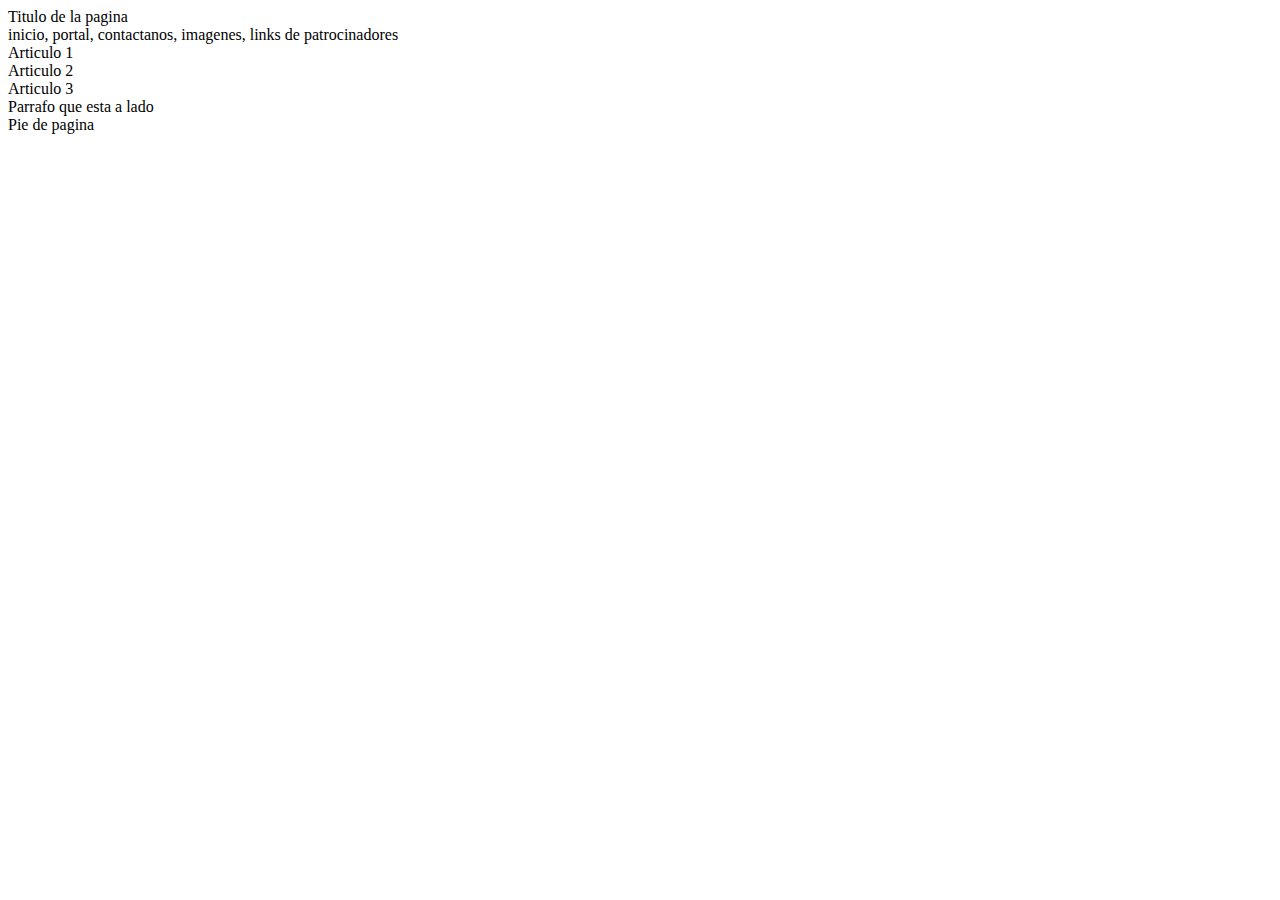
<file: p1html/index.html>
<!DOCTYPE html>
<html=lang"es">

    <head>
        <meta charset="UTF-8">
        <meta name="viewport" content="width-device-with, initial-scale-1.0">


    </head>

    <body>

        <header>Titulo de la pagina</header>

        <nav>inicio, portal, contactanos, imagenes, links de patrocinadores</nav>



        <section>
            <article>Articulo 1</article>
            <article>Articulo 2</article>
            <article>Articulo 3</article>
        </section>

        <aside>Parrafo que esta a lado</aside>

        <footer>Pie de pagina</footer>
    </body>

    </html>
</file>
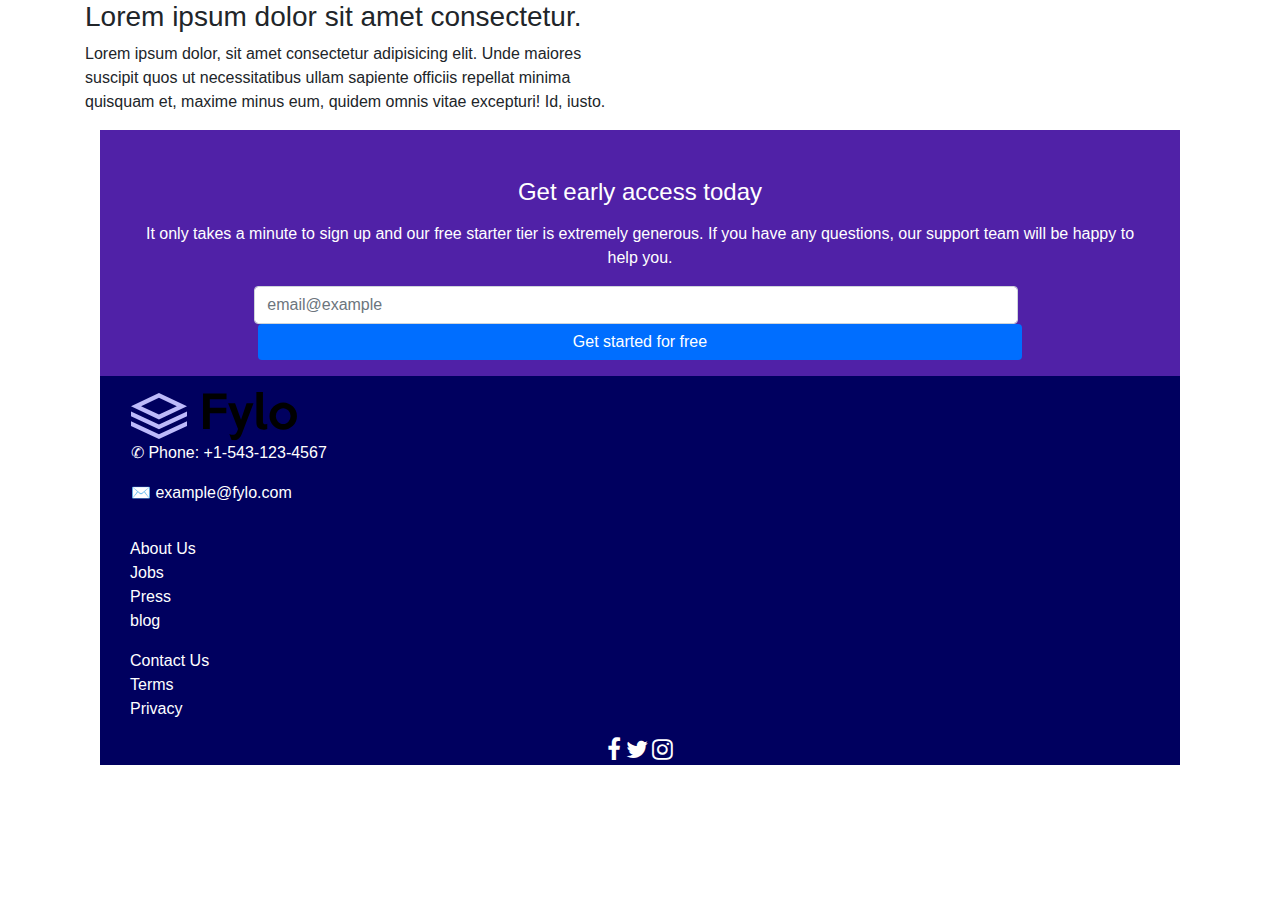
<file: p5bootstrap/index.html>
<!DOCTYPE html>
<html lang="en">

<head>
    <meta charset="UTF-8">
    <meta name="viewport" content="width=device-width, initial-scale=1.0">
    <link rel="stylesheet" href="https://stackpath.bootstrapcdn.com/bootstrap/4.5.2/css/bootstrap.min.css"
        integrity="sha384-JcKb8q3iqJ61gNV9KGb8thSsNjpSL0n8PARn9HuZOnIxN0hoP+VmmDGMN5t9UJ0Z" crossorigin="anonymous">
    <link rel="stylesheet" href="css/style.css">
    <link rel="stylesheet" href="https://cdnjs.cloudflare.com/ajax/libs/font-awesome/4.7.0/css/font-awesome.min.css">
    <title>Document</title>
</head>

<body>
    <div class="container">
        <div class="row">
            <div class="col col-md-6">
                <h3>Lorem ipsum dolor sit amet consectetur.</h3>
                <p>Lorem ipsum dolor, sit amet consectetur adipisicing elit. Unde maiores suscipit quos ut
                    necessitatibus ullam sapiente officiis repellat minima quisquam et, maxime minus eum, quidem omnis
                    vitae excepturi! Id, iusto.</p>
            </div>
            <div class="col col-md-6">
            </div>
        </div>


        <div class="container-fluid">
            <div class="container">

            </div>

            <div class="container early-acces">
                <div class="raw early">
                    <div class="col-12 col-md-6"></div>
                    <h4>Get early access today</h4>
                    <p>It only takes a minute to sign up and our free starter tier is extremely generous.
                        If you have any questions, our support team will be happy to help you.
                    </p>
                    <div class="barras col-12 col-md-6"></div>
                    
                        <form class="form">
                          <input class="form-control mr-sm-2" type="search" placeholder="email@example" aria-label="Search">
                          <button class="boton-started btn btn-outline-success my-2 my-sm-0" type="submit">Get started for free</button>
                        </form>
                </div>
            </div>
            <div class="container footer">
                <div class="raw">
                    <div class="logo col-12 col-md-4">
                        <img src="images/logo.svg">
                        <p>✆ Phone: +1-543-123-4567</p>
                        <p>✉ example@fylo.com</p>
                    </div>
                    
                    <div class="col-12 col-md-4">
                        <ul class="lista">
                            <li>About Us</li>
                            <li>Jobs</li>
                            <li>Press</li>
                            <li>blog</li>
                        </ul>

                        <ul class="lista">
                            <li>Contact Us</li>
                            <li>Terms</li>
                            <li>Privacy</li>
                        </ul>
                        
                    </div>

                    <div class="col-12 col-md-4"></div>
                    <footer class="redes">
                        <i style="font-size:24px" class="fa">&#xf09a;</i>
                        <i style="font-size:24px" class="fa">&#xf099;</i>
                        <i style="font-size:24px" class="fa">&#xf16d;</i>
                    </footer>
                </div>
            </div>

        </div>




</body>
<script src="https://code.jquery.com/jquery-3.5.1.min.js"
    integrity="sha256-9/aliU8dGd2tb6OSsuzixeV4y/faTqgFtohetphbbj0=" crossorigin="anonymous"></script>

<script src="https://cdn.jsdelivr.net/npm/popper.js@1.16.1/dist/umd/popper.min.js"
    integrity="sha384-9/reFTGAW83EW2RDu2S0VKaIzap3H66lZH81PoYlFhbGU+6BZp6G7niu735Sk7lN"
    crossorigin="anonymous"></script>


<script src="https://stackpath.bootstrapcdn.com/bootstrap/4.5.2/js/bootstrap.min.js"
    integrity="sha384-B4gt1jrGC7Jh4AgTPSdUtOBvfO8shuf57BaghqFfPlYxofvL8/KUEfYiJOMMV+rV"
    crossorigin="anonymous"></script>
</body>
</file>
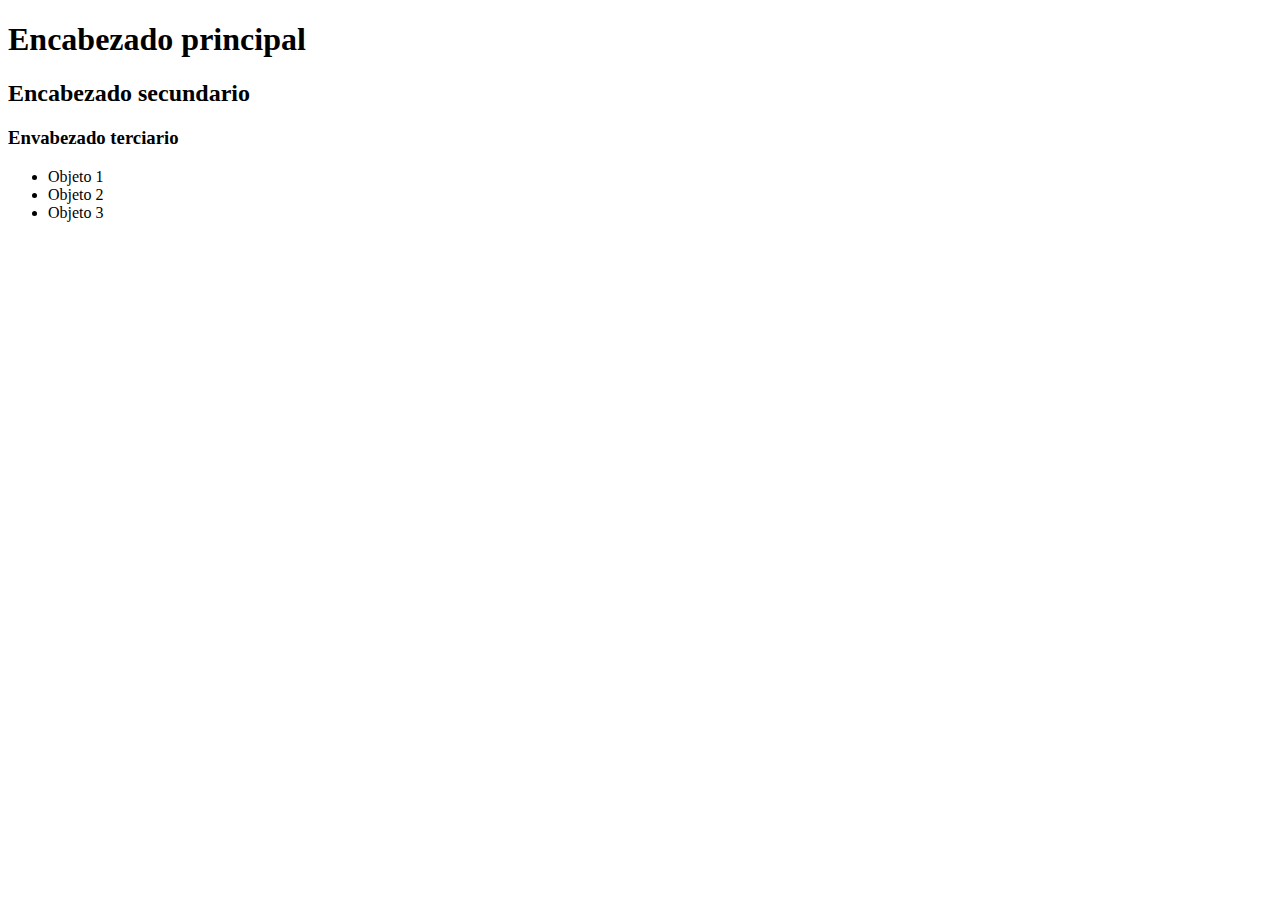
<file: s1html/index.html>
<!DOCTYPE html>
<html = lang.es>
<head>
    <h1>Encabezado principal</h1>
    <h2>Encabezado secundario</h2>
    <h3>Envabezado terciario</h3>
    

</head>

<body>

<ul>
  <li>Objeto 1</li>
  <li>Objeto 2</li>
  <li>Objeto 3</li>

</ul>

</body>



</html>
</file>
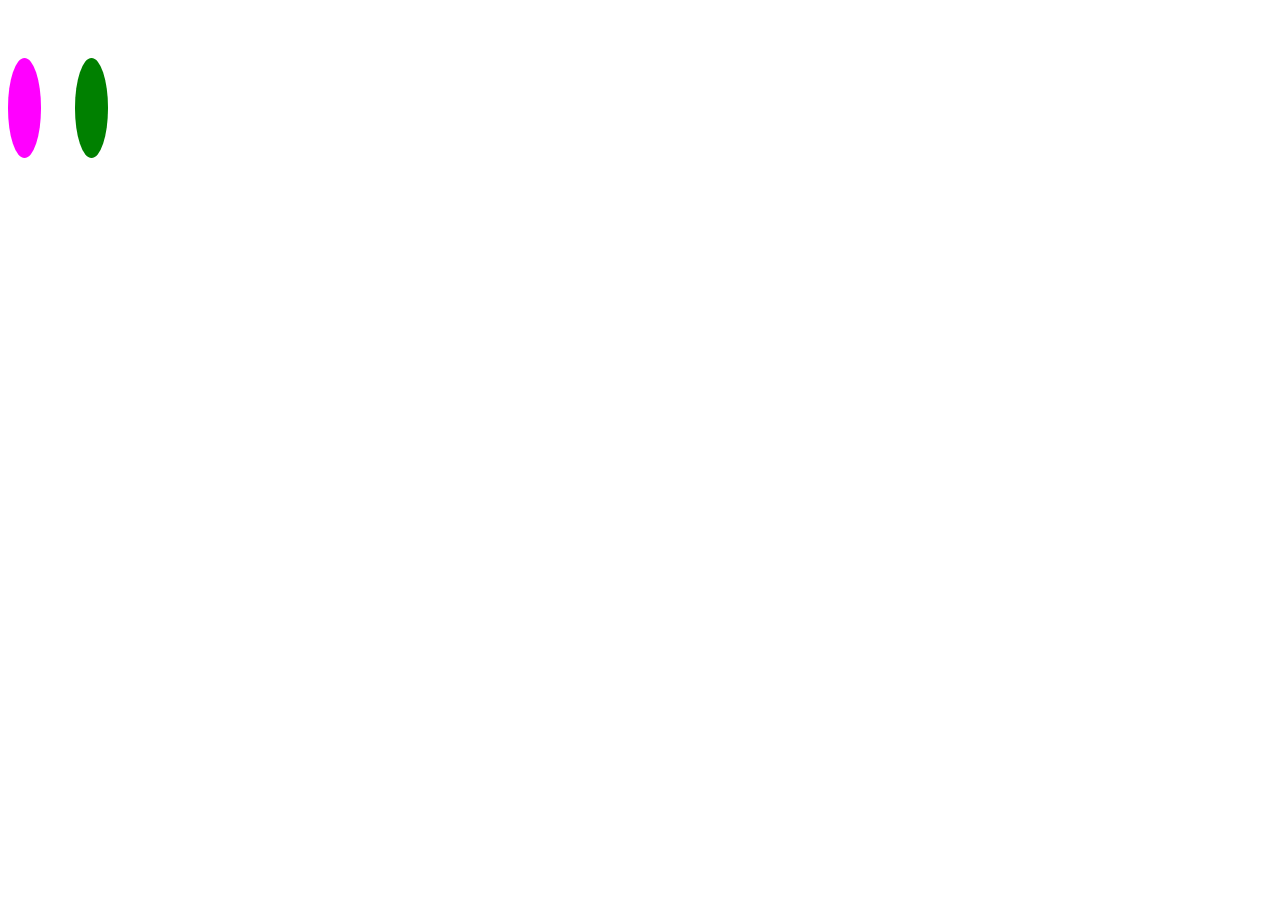
<file: practica @/css/index.html>
<!DOCTYPE html>
<html lang="en">
<head>
    <meta charset="UTF-8">
    <meta name="viewport" content="width=device-width, initial-scale=1.0">
    <link rel="stylesheet" href="style.css">
    <title>Document</title>

</head>
<body>
    <div class="square-wrapper">
        <div class="square-1"></div>
        <div class="square-2"></div>
        <div class="square-3"></div>
    </div>
    
</body>
</html>
</file>
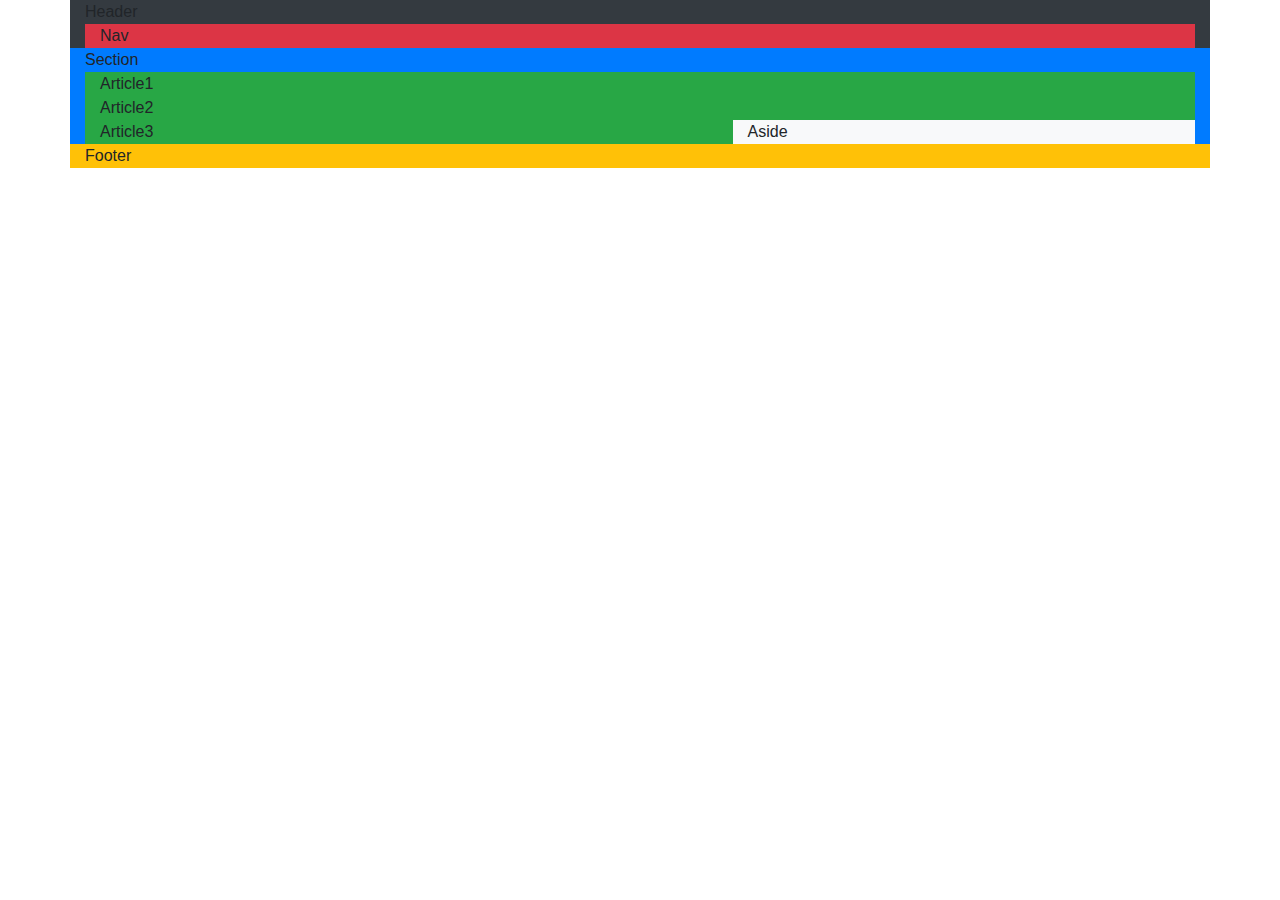
<file: s5bootstrap/css/index.html>
<!DOCTYPE html>
<html lang="en">

<head>
    <meta charset="UTF-8">
    <meta name="viewport" content="width=device-width, initial-scale=1.0">
    <link rel="stylesheet" href="https://stackpath.bootstrapcdn.com/bootstrap/4.5.2/css/bootstrap.min.css"
        integrity="sha384-JcKb8q3iqJ61gNV9KGb8thSsNjpSL0n8PARn9HuZOnIxN0hoP+VmmDGMN5t9UJ0Z" crossorigin="anonymous">

    <title>Document</title>
</head>

<body>
    <div class="container bg-dark">
        <div class="row">
            <div class="col-12">Header</div>
        </div>
        <div class="container bg-danger">
            <div class="row">
                <div class="col-12">Nav</div>
            </div>
        </div>

    </div>

    <div class="container bg-primary">
        <div class="row">
            <div class="col-12">Section</div>
        </div>
        <div class="container">
            
            <div class="row bg-success">
                <div class="col-7">Article1</div>
                <div class="col-7">Article2</div>
                <div class="col-7">Article3</div>
                <div class="col-5 bg-light">Aside</div>
            </div>
        </div>
        </div>
    </div>



    <div class="container bg-warning">
        <div class="row">
            <div class="col-12">Footer</div>
        </div>
    </div>


    <script src="https://code.jquery.com/jquery-3.5.1.min.js"
        integrity="sha256-9/aliU8dGd2tb6OSsuzixeV4y/faTqgFtohetphbbj0=" crossorigin="anonymous"></script>

    <script src="https://cdn.jsdelivr.net/npm/popper.js@1.16.1/dist/umd/popper.min.js"
        integrity="sha384-9/reFTGAW83EW2RDu2S0VKaIzap3H66lZH81PoYlFhbGU+6BZp6G7niu735Sk7lN"
        crossorigin="anonymous"></script>


    <script src="https://stackpath.bootstrapcdn.com/bootstrap/4.5.2/js/bootstrap.min.js"
        integrity="sha384-B4gt1jrGC7Jh4AgTPSdUtOBvfO8shuf57BaghqFfPlYxofvL8/KUEfYiJOMMV+rV"
        crossorigin="anonymous"></script>
</body>

</html>
</file>
<file: p5bootstrap/css/style.css>
.early-acces{
    background-color: rgba(68, 18, 161, 0.938);
    text-align: center;
    color:white;

} 
.early{
    padding: 1rem;
}
h4{
   margin:1rem; 
   padding-top: 1rem;
}

.form-control{
    width:75%;
    display: inline-block;
}

.btn{
    background-color: rgb(0, 110, 255);
    border:0px;
    width: 75%;
    margin-bottom: 2rem;

}

.btn-outline-success{
    color: white;
}
/*.boton-started{
    background-color:green;
}*/

.footer{
    background-color: rgb(0, 0, 95);
    text-align: left;
    color: white;
}

.logo{
    padding: 1rem;
}

.lista{
    list-style-type: none;
    text-align: left;
    padding: 0rem;
}

.redes{
    text-align: center;
}
</file>
<file: practica @/css/style.css>
/*Mobile*/


    .square-wrapper{
        height: 600px;
        width: 100px;
        flex-direction: column;
        display: flex;
        flex-direction: column;
        justify-content: space-around;
        align-items: center;
}
    }

    .square-1{
        height: 100px;
        width: 100px;
        background-color: peru;
        transition: all .5s ease;

    }

    .square-2{
        height: 100px;
        width: 100px;
        background-color: red;
        transition: all .5s ease;

    }

    .square-3{
        height: 100px;
        width: 100px;
        background-color: blue;
        transition: all .5s ease;

    }


@media only screen and (min-width:768px){
    .square-wrapper{
        width: 100px;
        height: 200px;
        justify-content: space-around;
        flex-direction: row;

    }

    .square-1{
        height: 100px;
        width: 100px;
        background-color: green;
        border-radius: 50%;
        

    }

    .square-2{
        height: 100px;
        width: 100px;
        background-color: cyan;
        border-radius: 50%;
        

    }

    .square-3{
        height: 100px;
        width: 100px;
        background-color:magenta;
        border-radius: 50%;
        

    }
}

@media only screen and (min-width:1200px){
    .square-wrapper{
        width: 100px;
        height: 200px;
        justify-content: space-around;
        flex-direction: row-reverse;

    }

    .square-1{
        height: 100px;
        width: 100px;
        background-color: green;
        border-radius: 50%;
        

    }

    .square-2{
        height: 100px;
        width: 100px;
        background-color: cyan;
        border-radius: 50%;
        visibility: hidden;

    }

    .square-3{
        height: 100px;
        width: 100px;
        background-color:magenta;
        border-radius: 50%;
        

    }
}
</file>
